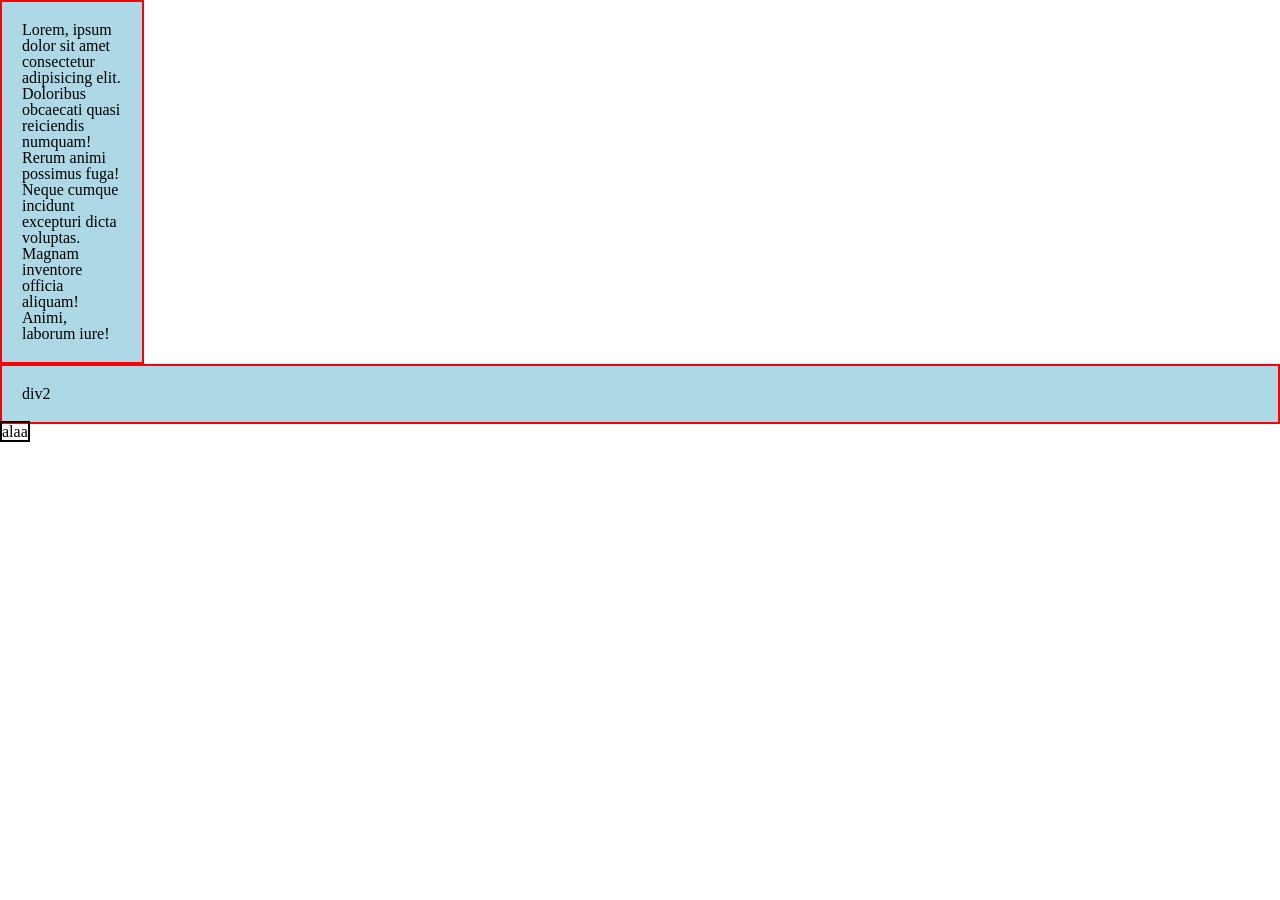
<file: class-03/demo/index.html>
<!DOCTYPE html>
<html lang="en">
  <head>
    <meta charset="UTF-8" />
    <meta http-equiv="X-UA-Compatible" content="IE=edge" />
    <meta name="viewport" content="width=device-width, initial-scale=1.0" />
    <link rel="stylesheet" href="css/reset.css" />
    <link rel="stylesheet" href="css/style.css" />
    <title>Document</title>
  </head>
  <body>
    <header></header>
    <main>
      <div id="div1">
        Lorem, ipsum dolor sit amet consectetur adipisicing elit. Doloribus
        obcaecati quasi reiciendis numquam! Rerum animi possimus fuga! Neque
        cumque incidunt excepturi dicta voluptas. Magnam inventore officia
        aliquam! Animi, laborum iure!
      </div>
      <div id="div2">div2</div>
      <span>alaa</span>
    </main>
    <footer></footer>
    <script src="js/app.js"></script>
  </body>
</html>
</file>
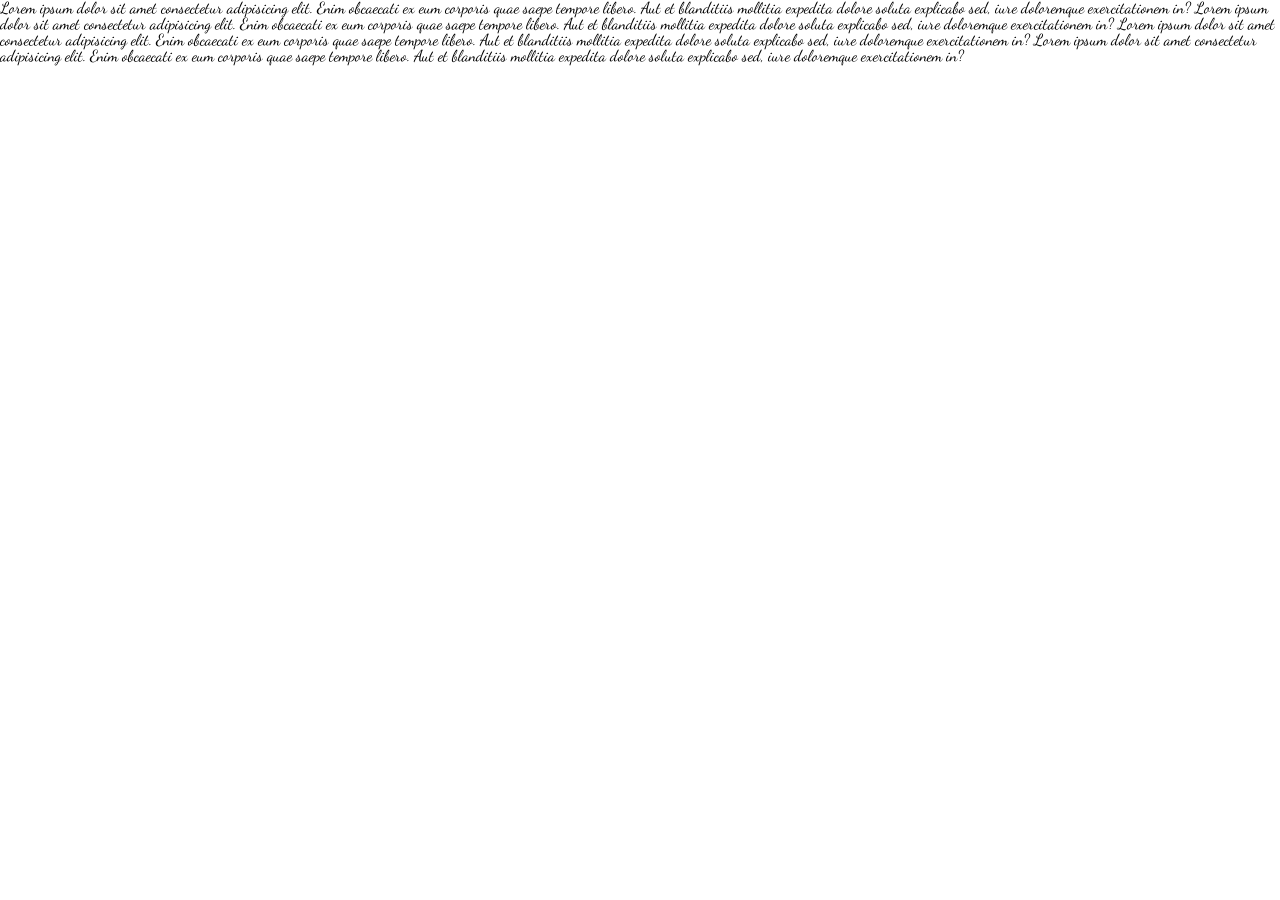
<file: class-05/demo/index.html>
<!DOCTYPE html>
<html lang="en">
  <head>
    <meta charset="UTF-8" />
    <meta http-equiv="X-UA-Compatible" content="IE=edge" />
    <meta name="viewport" content="width=device-width, initial-scale=1.0" />
    <link rel="stylesheet" href="reset.css" />
    <link rel="preconnect" href="https://fonts.googleapis.com" />
    <link rel="preconnect" href="https://fonts.gstatic.com" crossorigin />
    <link
      href="https://fonts.googleapis.com/css2?family=Dancing+Script&display=swap"
      rel="stylesheet"
    />
    <link rel="stylesheet" href="style.css" />
    <title>Document</title>
  </head>
  <body>
    <main>
      <!-- <div id="parent">
        <div id="one">one</div>
        <div id="two">two</div>
        <div id="three">three</div>
      </div> -->
      <p>
        Lorem ipsum dolor sit amet consectetur adipisicing elit. Enim obcaecati
        ex eum corporis quae saepe tempore libero. Aut et blanditiis mollitia
        expedita dolore soluta explicabo sed, iure doloremque exercitationem in?
        Lorem ipsum dolor sit amet consectetur adipisicing elit. Enim obcaecati
        ex eum corporis quae saepe tempore libero. Aut et blanditiis mollitia
        expedita dolore soluta explicabo sed, iure doloremque exercitationem in?
        Lorem ipsum dolor sit amet consectetur adipisicing elit. Enim obcaecati
        ex eum corporis quae saepe tempore libero. Aut et blanditiis mollitia
        expedita dolore soluta explicabo sed, iure doloremque exercitationem in?
        Lorem ipsum dolor sit amet consectetur adipisicing elit. Enim obcaecati
        ex eum corporis quae saepe tempore libero. Aut et blanditiis mollitia
        expedita dolore soluta explicabo sed, iure doloremque exercitationem in?
      </p>
    </main>
  </body>
</html>
</file>
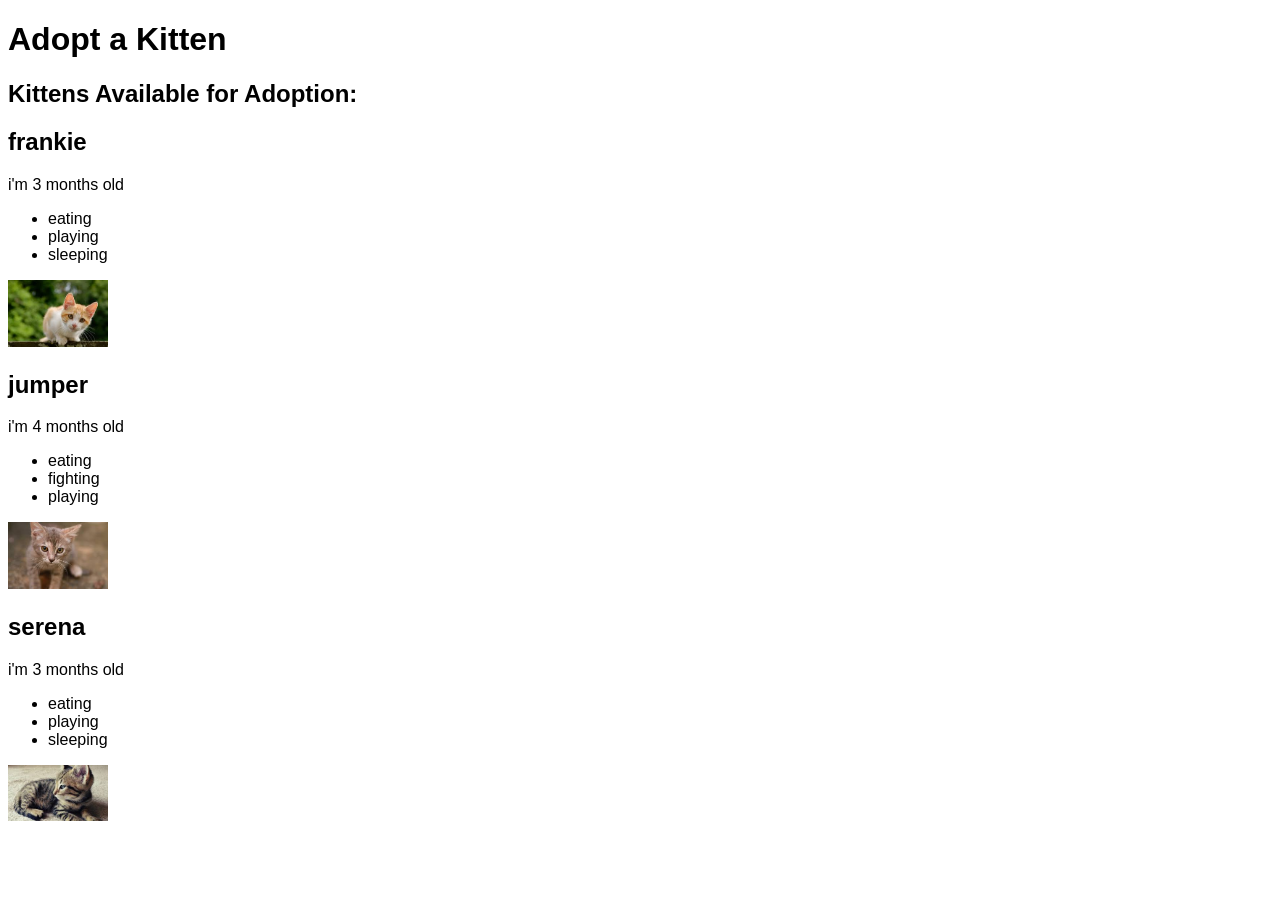
<file: class-06/demo/index.html>
<!DOCTYPE html>
<html>
  <head>
    <title>Adopt a Kitten</title>
    <link href="css/style.css" type="text/css" rel="stylesheet" />
  </head>
  <body>
    <header>
      <h1>Adopt a Kitten</h1>
    </header>
    <main>
      <h2>Kittens Available for Adoption:</h2>
      <div id="kittenProfiles">
        <!-- generate this from js: -->
        <!-- <article>
          <h2></h2>
          <p></p>
          <ul>
            <li></li>
          </ul>
          <img>
        </article> -->
      </div>
    </main>
    <footer></footer>
    <script src="js/app.js"></script>
  </body>
</html>
</file>
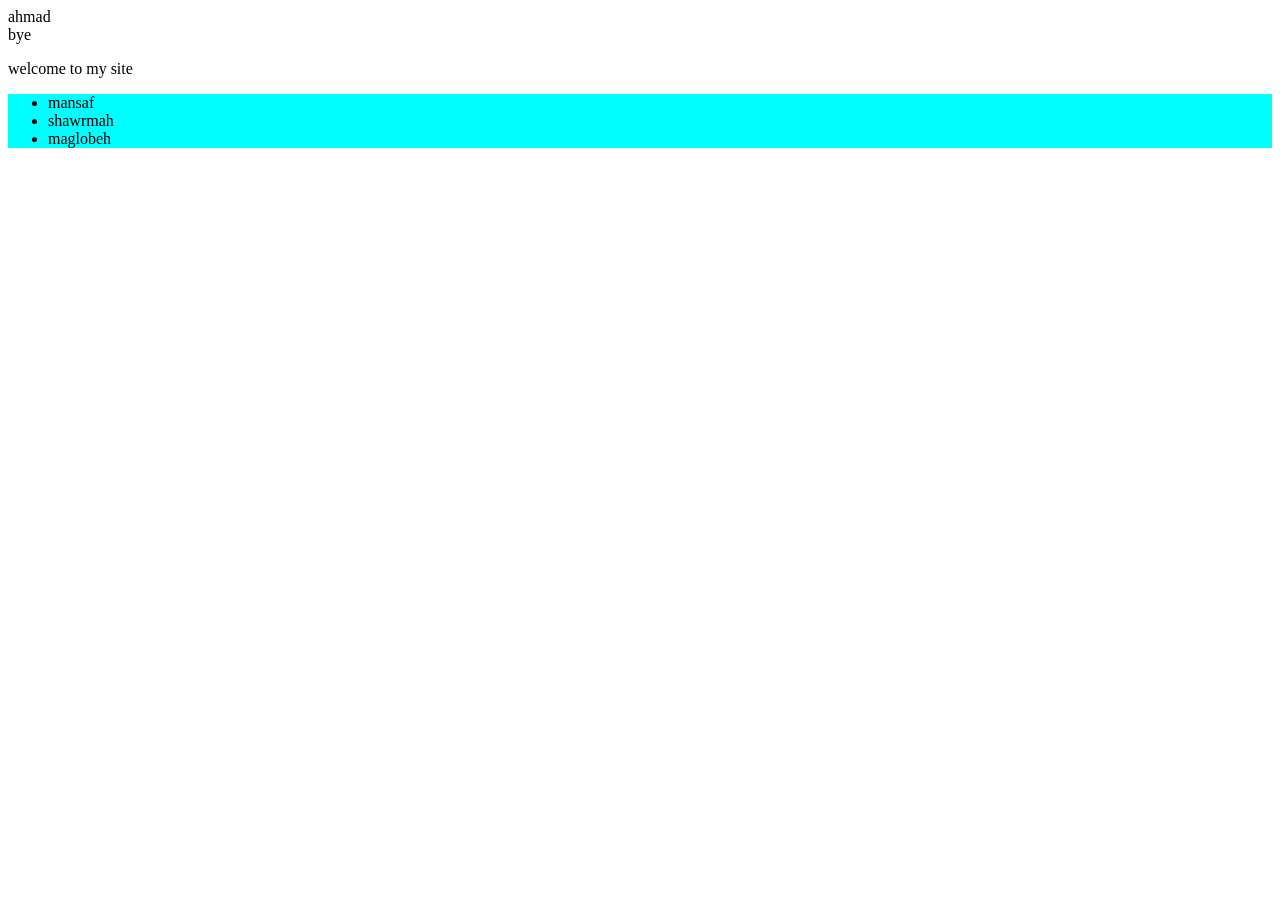
<file: class-06/domLecture/index.html>
<!DOCTYPE html>
<html lang="en">
  <head>
    <meta charset="UTF-8" />
    <meta http-equiv="X-UA-Compatible" content="IE=edge" />
    <meta name="viewport" content="width=device-width, initial-scale=1.0" />
    <link rel="stylesheet" href="style.css" />
    <title>Document</title>
  </head>
  <body>
    <div id="divHi"></div>
    <div id="divBye"></div>
    <div id="pContent"></div>
    <div id="ulContainer"></div>
    <script src="app.js"></script>
  </body>
</html>
</file>
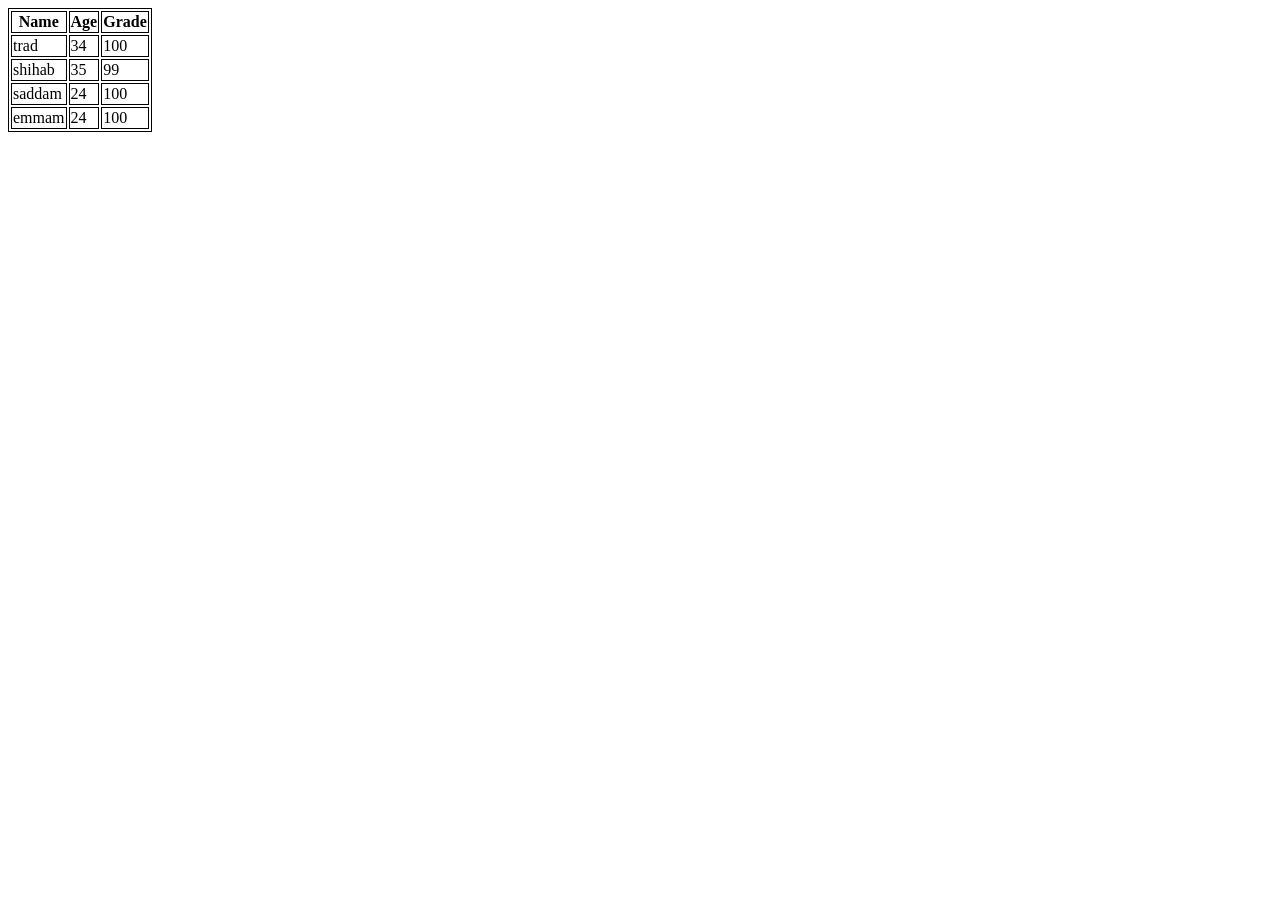
<file: class-07/lecture/index.html>
<!DOCTYPE html>
<html lang="en">
  <head>
    <meta charset="UTF-8" />
    <meta http-equiv="X-UA-Compatible" content="IE=edge" />
    <meta name="viewport" content="width=device-width, initial-scale=1.0" />
    <title>Document</title>
    <style>
      table,
      td,
      th {
        border: 1px solid;
      }
    </style>
  </head>
  <body>
    <div id="container">
      <!-- <table>
        <thead>
          <tr>
            <th>name</th>
            <th>age</th>
            <th>grade</th>
          </tr>
        </thead>
        <tbody>
          <tr>
            <td>shihab</td>
            <td>35</td>
            <td>95</td>
          </tr>
          <tr>
            <td>saddam</td>
            <td>24</td>
            <td>95</td>
          </tr>
          <tr>
            <td>emmam</td>
            <td>24</td>
            <td>100</td>
          </tr>
        </tbody>
        <tfoot>
          <tr>
            <td>whatever</td>
            <td>whatever</td>
            <td>whatever</td>
          </tr>
        </tfoot>
      </table> -->
    </div>
    <script src="app.js"></script>
  </body>
</html>
</file>
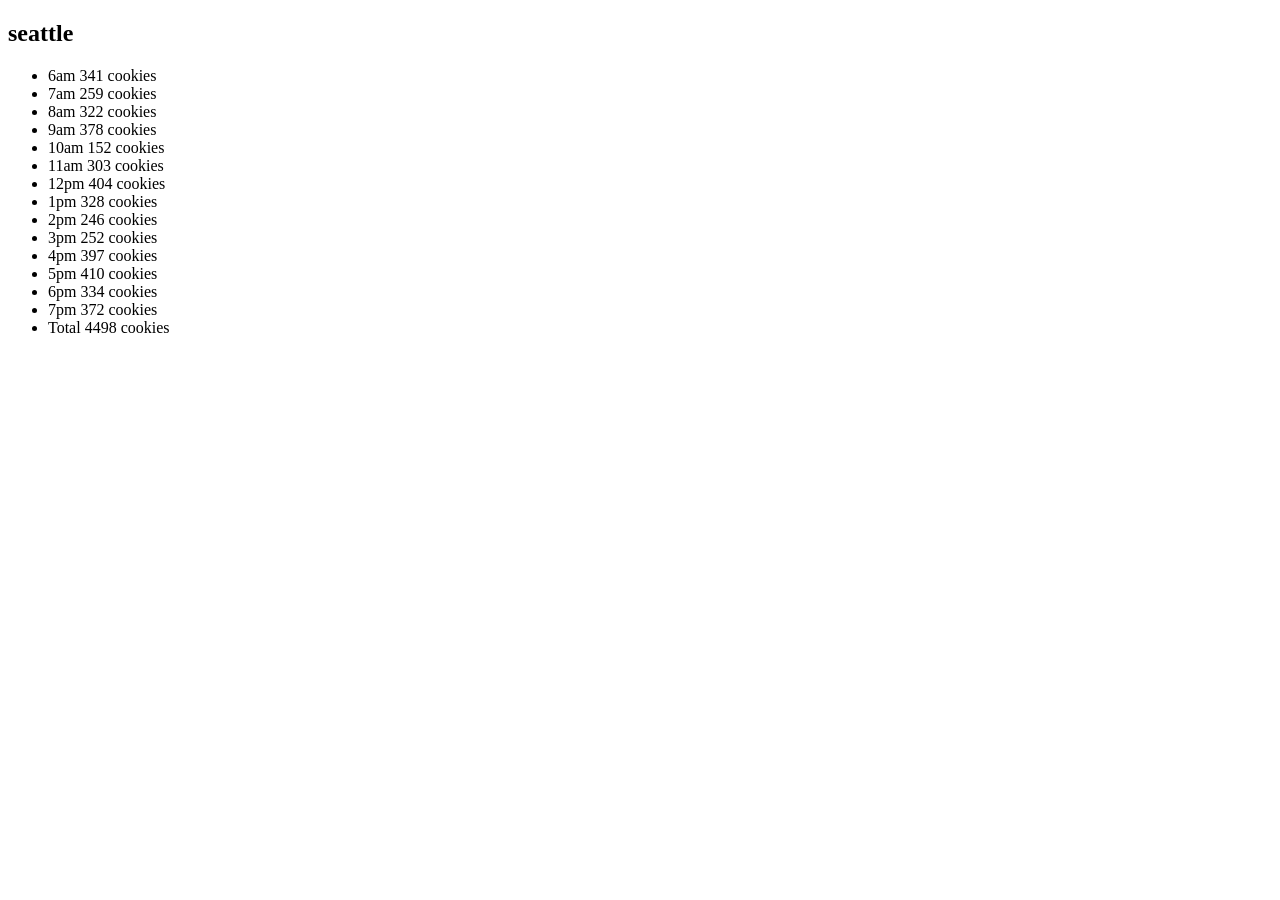
<file: class-07/review/index.html>
<!DOCTYPE html>
<html lang="en">
  <head>
    <meta charset="UTF-8" />
    <meta http-equiv="X-UA-Compatible" content="IE=edge" />
    <meta name="viewport" content="width=device-width, initial-scale=1.0" />
    <title>Document</title>
  </head>
  <body>
    <div id="container"></div>
    <script src="app.js"></script>
  </body>
</html>
</file>
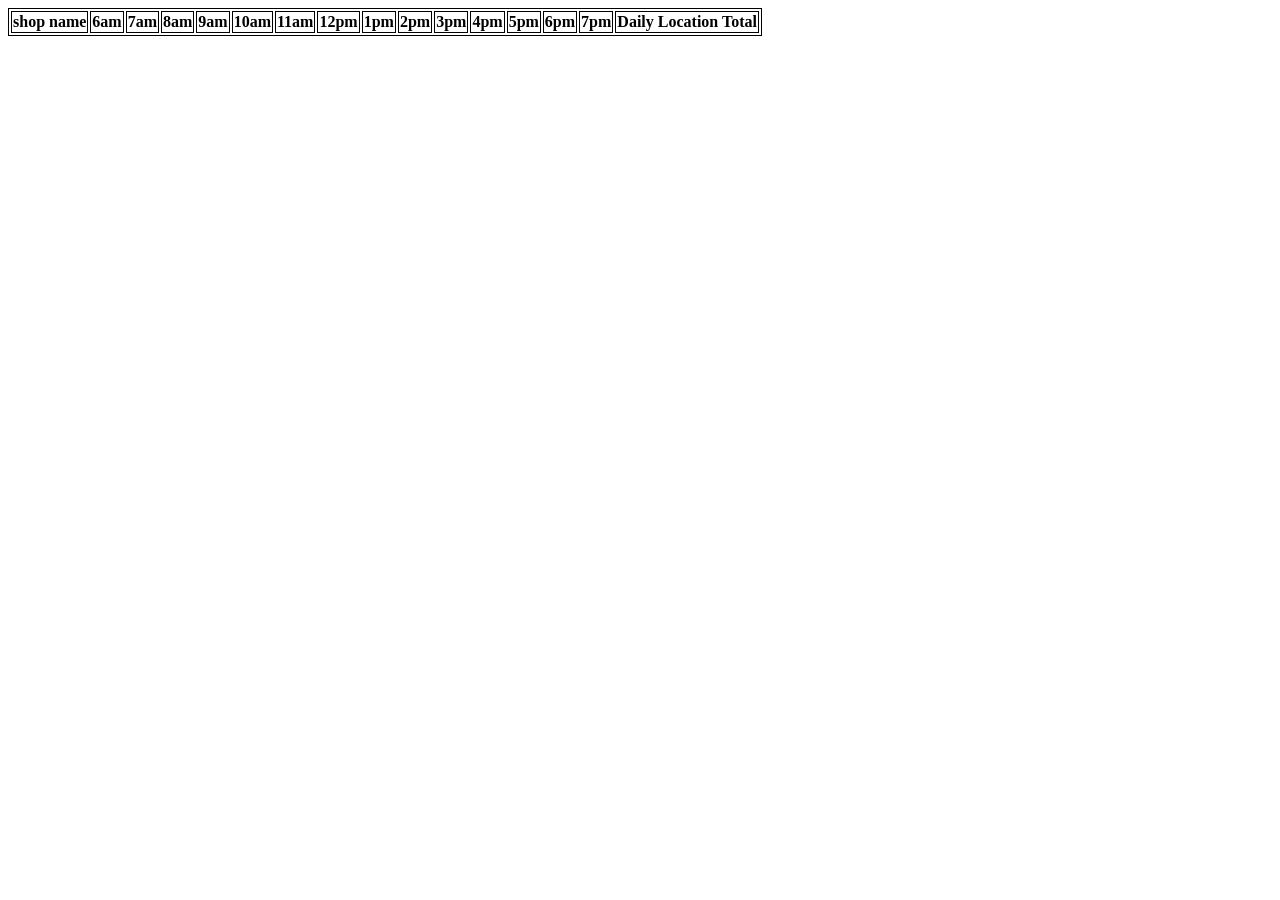
<file: class-08/lab07review/index.html>
<!DOCTYPE html>
<html lang="en">
  <head>
    <meta charset="UTF-8" />
    <meta http-equiv="X-UA-Compatible" content="IE=edge" />
    <meta name="viewport" content="width=device-width, initial-scale=1.0" />
    <title>Document</title>
    <style>
      table,
      th,
      td {
        border: 1px solid;
      }
    </style>
  </head>
  <body>
    <div id="container"></div>
    <script src="app.js"></script>
  </body>
</html>
</file>
<file: class-03/demo/css/style.css>
div {
  padding: 20px;
  /* margin: 0 auto; */
  /* width: 400px; */
  border: 2px solid red;
  background-color: lightblue;
  /* height: 100px; */
}
#div1 {
  display: inline-block;
  /* margin: 10px; */
  /* float: left; */
  width: 100px;
}
#div2 {
  /* display: inline; */
  /* float: left; */
  /* margin: 10px; */
}
span {
  border: 2px solid black;
  width: 500px;
}
</file>
<file: class-05/demo/style.css>
body {
  /* border: 2px solid blue; */
}
main {
  /* border: 2px solid red;
  margin-top: 10px; */
  /* position: relative; */
}
#parent {
  background-color: #845ec2;
  position: relative;
  height: 1000px;
  margin-top: 5%;
  width: 50%;
  padding: 50px;
  /* when static the top and other positions will not be applied
    top: 10px;
    left: 10px;
    */

  /* margin: 100px 150px 100px 150px; */

  /* top: 10px;
    left: 10px;
    position: relative;  */
}
div {
  text-align: center;
  color: white;
  line-height: 100px;
}
#one {
  background-color: #ff5e78;
  width: 10%;
  height: 100px;
  position: sticky;
  top: 0px;
  left: 100px;
  /* top: 0px;
    left: 10px;
    position: sticky; */

  /*if you put it as position relative it will move it from the old place */
}
#two {
  background-color: #ffcc29;
  width: 200px;
  height: 100px;
  /* top: 5px;
    left: 100px;
    position: relative; */
}
#three {
  background-color: #295939;
  width: 200px;
  height: 100px;
  /*you can put it anywhere you want but it will be relative to the container if it has position relative
    it will search to an upper parent until it find a relative parent  */
  /* position: absolute;  */
}
p {
  font-family: "Dancing Script", cursive;
}
</file>
<file: class-06/demo/css/style.css>
* {
  font-family: Arial, sans-serif;
}
img {
  width: 100px;
}
</file>
<file: class-06/domLecture/style.css>
ul {
  background-color: aqua;
}
</file>
